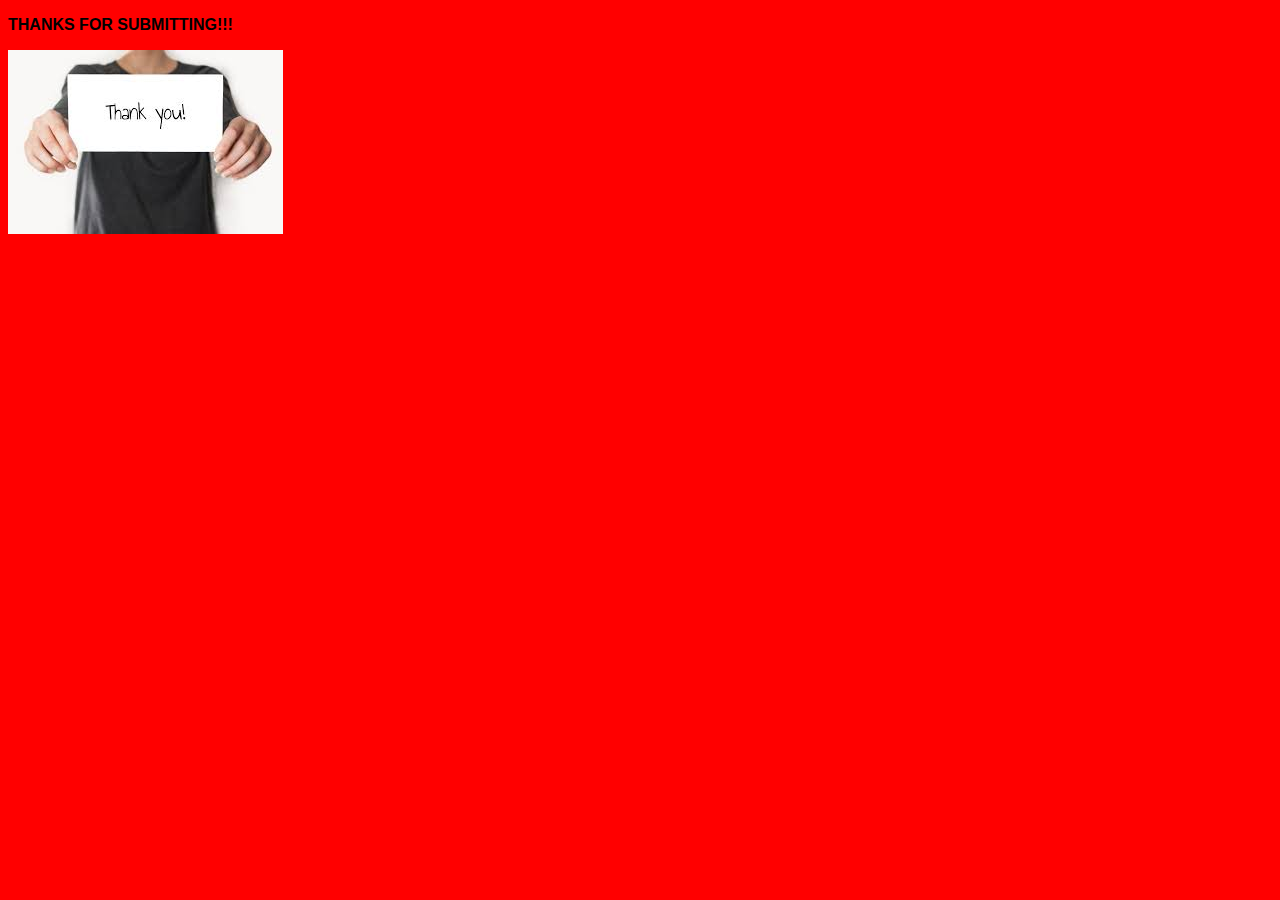
<file: resources/static/second.html>
<!DOCTYPE html>
<html>
<head>
<link rel="stylesheet" type="text/css" href="ssheet.css">

<title>THANKS FOR SUBMITTING</title>
</head>
<body>
<p><b>THANKS FOR SUBMITTING!!!</b></p>
<img src="[data-uri]">


</body>
</html>
</file>
<file: resources/static/ssheet.css>
body {font-family: Cursive, Copperplate, sans-serif;
background-color: red;}
* 
{box-sizing: border-box;}
 

input[type=text], select, textarea {
  width: 100%;
  padding: 12px;
  border: 1px solid #ccc;
  border-radius: 4px;
  box-sizing: border-box;
  margin-top: 6px;
  margin-bottom: 16px;
  resize: vertical;
}

input[type=submit] {
  background-color: #8B0000;
  color: white;
  padding: 12px 20px;
  border: none;
  border-radius: 4px;
  cursor: pointer;
}

input[type=submit]:hover {
  background-color: #8B0000;
}

.container {
  border-radius: 5px;
  background-color: #f2f2f2;
  padding: 20px;
}
</file>
